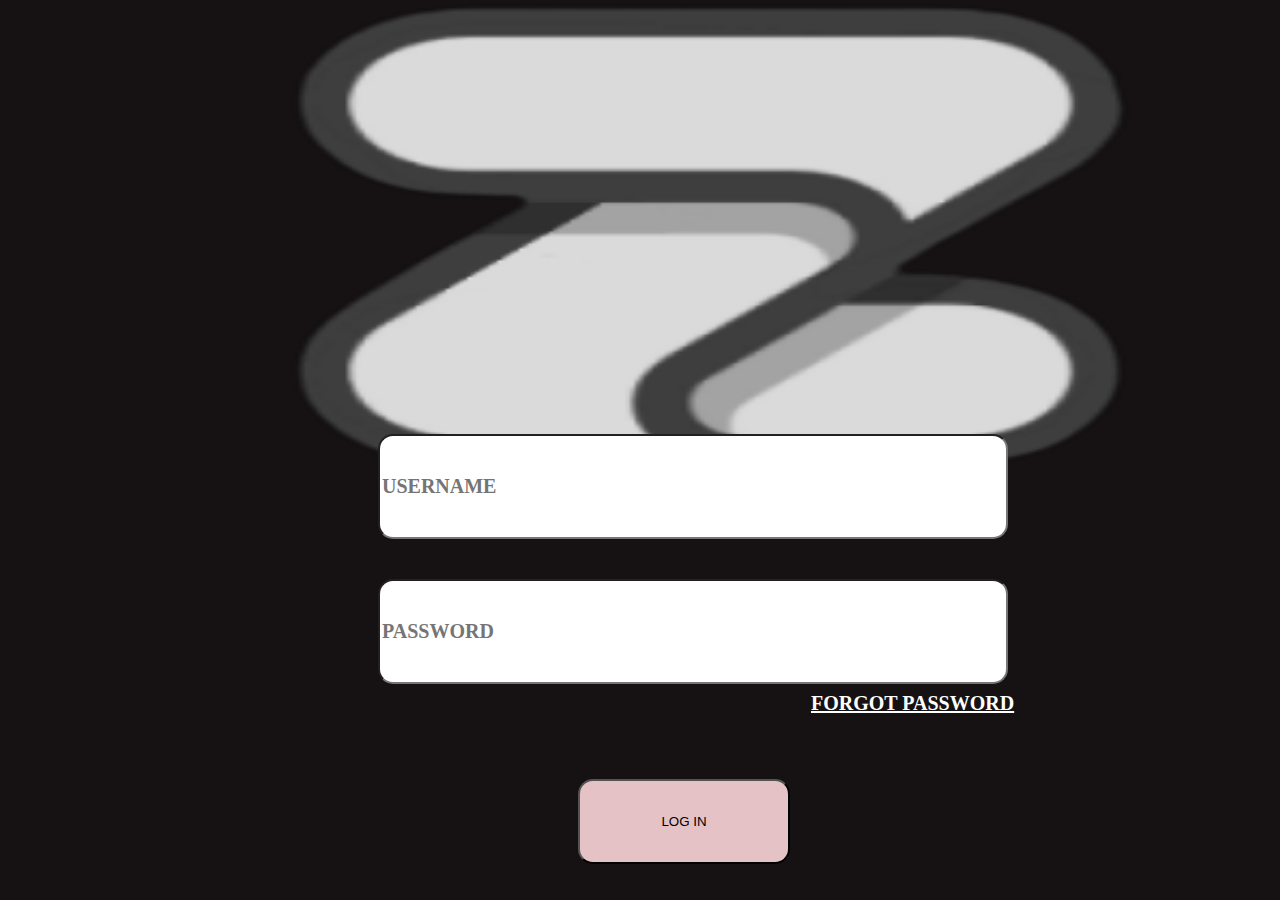
<file: biydaalthtml.html>
<!DOCTYPE html>
<html lang="en">
<head>
    <title> LOG IN </title>
   <style type="text/css">
     #container{
    position: relative;
    width: 1300px;
    height: 700px;
    background: #161214;
   
    }
    #name{
        position: absolute;
    width: 622px;
    height: 99px;
    left: 370px;
    top: 571px;
    font-family: 'Montserrat';
    font-style: normal;
    font-weight: 600;
    font-size: 20px;
    line-height: 24px;
    border-radius: 15px;
    color: #000000;
    }
    #name1{
    position: absolute;
    position: absolute;
    width: 622px;
    height: 99px;
    left: 370px;
    top: 426px;
    font-family: 'Montserrat';
    font-style: normal;
    font-weight: 600;
    font-size: 20px;
    line-height: 24px;
    color: #000000;
    border-radius: 15px;

    }
    .photo{
    position: absolute;
    width: 864px;
    height: 479px;
    left: 270px;
    top: -9px;
    }
    .login{
        position: absolute;
    width: 212px;
    height: 85px;
    left: 570px;
    top: 771px;
    border-radius: 15px;
    background: #E4C2C6;
    }
    #forgot{
        position: absolute;
    width: 245px;
    height: 33px;
    left: 803px;
    top: 683px;
    font-family: 'Montserrat';
    font-style: normal;
    font-weight: 600;
    font-size: 20px;
    line-height: 24px;
    color: #FFFFFF;

    }
    </style>
   
</head>
<body id="container">
    <img class=photo
            src="zet.png"
            alt="coffee cup"
            border=0;>
    <a href="" id="forgot">FORGOT PASSWORD</a>
    <input type="text" placeholder="USERNAME" id="name1">
    <input type="text" placeholder="PASSWORD" id="name">
    <a href="">
    <Button class="login" >LOG IN</Button>
</a>
    
</body>
</html>
</file>
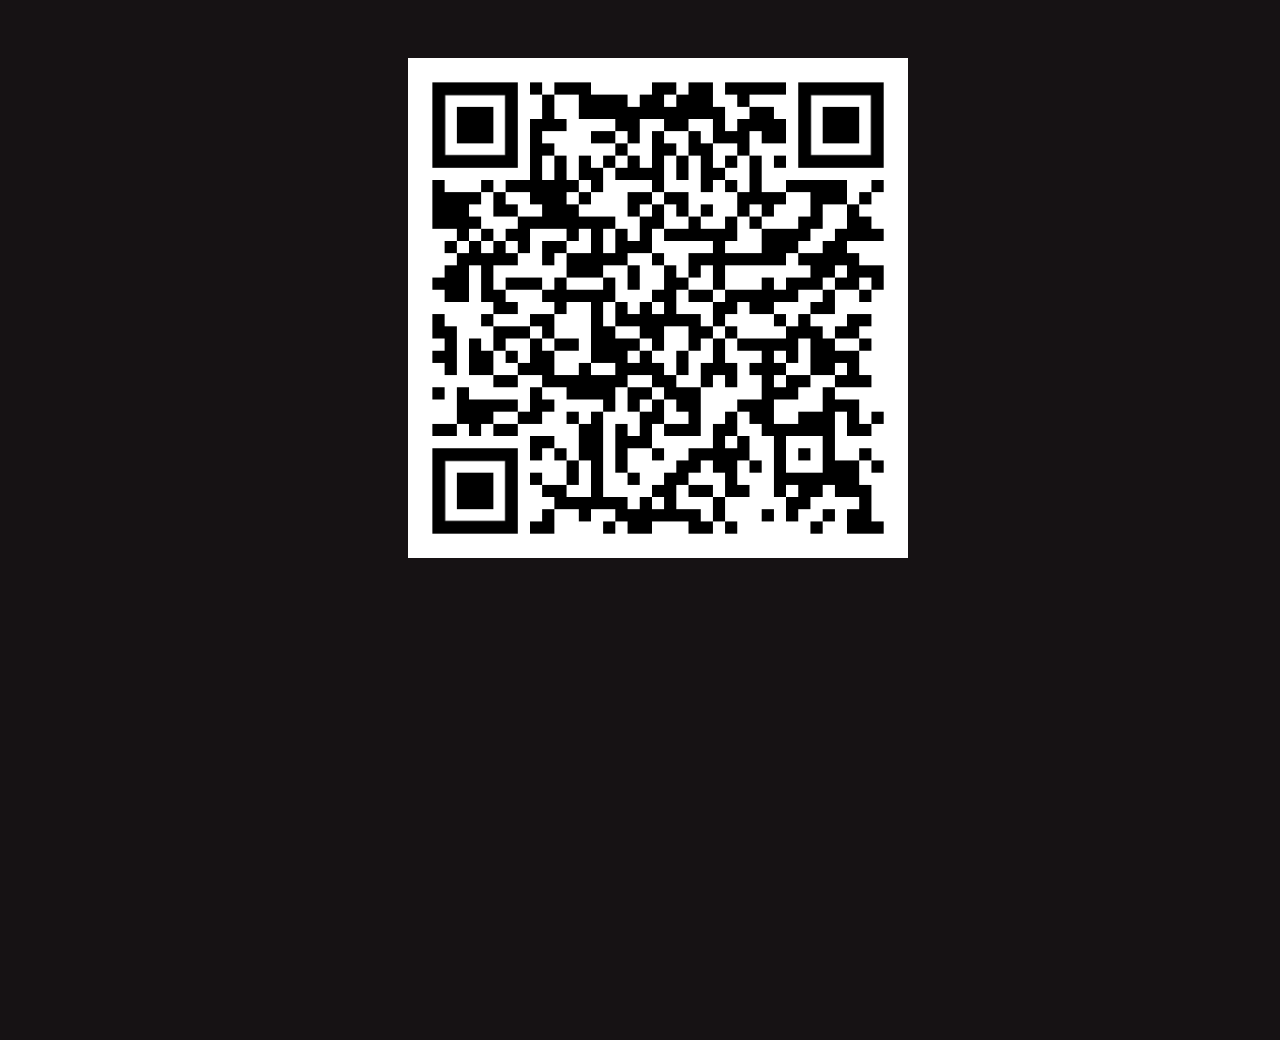
<file: qrwindow.html>
<!DOCTYPE html>
<html lang="en">
<head>
    <meta charset="UTF-8">
    <meta http-equiv="X-UA-Compatible" content="IE=edge">
    <meta name="viewport" content="width=device-width, initial-scale=1.0">
    <title>User Settings</title>
    <style type="text/css">
             #container{
    position: relative;
    width: 1440px;
    height: 1024px;
    top: 0px;
    left: 0px;
    background: #161214;
   
    }
    .photo{
        position: absolute;
width: 500px;
height: 500px;
left: 400px;
top: 50px;
    }
    #search{
        background-image: url(searchicon.png);
        position: absolute;
    width: 467px;
    height: 37px;
    left: 233px;
    top: 34px;
    font-family: 'Montserrat';
    font-style: normal;
    font-weight: 700;
    font-size: 16px;
    line-height: 20px;
    color: #A2B3CD;
    background: #04030F;
    mix-blend-mode: normal;
    border-radius: 18.5px;
    
    }
    #HOME{
        position: absolute;
    width: 53px;
    height: 24px;
    left: 730px;
    top: 39px;
    font-family: 'Montserrat';
    font-style: normal;
    font-weight: 700;
    font-size: 16px;
    line-height: 20px;
    color: #E3EC77;
    line-height: 19.5px;
    text-decoration: none;
    }
    #NEW{
        position: absolute;
    width: 59px;
    height: 24px;
    left: 1099px;
    top: 39px;
    font-family: 'Montserrat';
    font-style: normal;
    font-weight: 700;
    font-size: 16px;
    line-height: 20px;
    color: #FAE8EB;
    text-decoration: none;
    }
 
    #MOVIE{
        position: absolute;
    width: 84px;
    height: 24px;
    left: 978px;
    top: 39px;

    font-family: 'Montserrat';
    font-style: normal;
    font-weight: 700;
    font-size: 16px;
    line-height: 20px;
    text-decoration: none;
    color: #FAE8EB;
    }
    #TV{
        position: absolute;
    width: 107px;
    height: 24px;
    left: 834px;
    top: 39px;

    font-family: 'Montserrat';
    font-style: normal;
    font-weight: 700;
    font-size: 16px;
    line-height: 20px;
    text-decoration: none;
    color: #FAE8EB;
    }
    .photob{
        position: absolute;
    width: 30px;
    height: 30px;
    left: 1275px;
    top: 34px;
    }
    .ellipse{
        box-sizing: border-box;
    position: absolute;
    width: 59px;
    height: 59px;
    left: 1352px;
    top: 19px;
    

    }
    #about{
        position: absolute;
    width: 643px;
    height: 451px;
    left: 420px;
    top: 175px;
    font-family: 'Montserrat';
    font-style: normal;
    font-weight: 700;
    font-size: 32px;
    line-height: 39px;
    color: #FFFFFF;
    }
    .photoel{
        box-sizing: border-box;
    position: absolute;
    width: 249px;
    height: 241px;
    left: 74px;
    top: 145px;
    }
    #userprofile{
        position: absolute;
    width: 323px;
    height: 75px;
    left: 93px;
    top: 409px;
    font-family: 'Montserrat';
    font-style: normal;
    font-weight: 700;
    font-size: 32px;
    line-height: 39px;
    color: #5C5C5C;
    }
    #history{
        position: absolute;
    width: 224px;
    height: 42px;
    left: 93px;
    top: 470px;
    font-family: 'Montserrat';
    font-style: normal;
    font-weight: 700;
    font-size: 32px;
    line-height: 39px;
    color: #5C5C5C;
    }
    #settings{
        position: absolute;
    width: 224px;
    height: 42px;
    left: 93px;
    top: 524px;
    font-family: 'Montserrat';
    font-style: normal;
    font-weight: 700;
    font-size: 32px;
    line-height: 39px;
    color: #FFFFFF;;
    }
    
    </style>
</head>
<body id="container">
    <img class=photo
    src="qr.png"
    alt="z">

    
</body>
</html>
</file>
